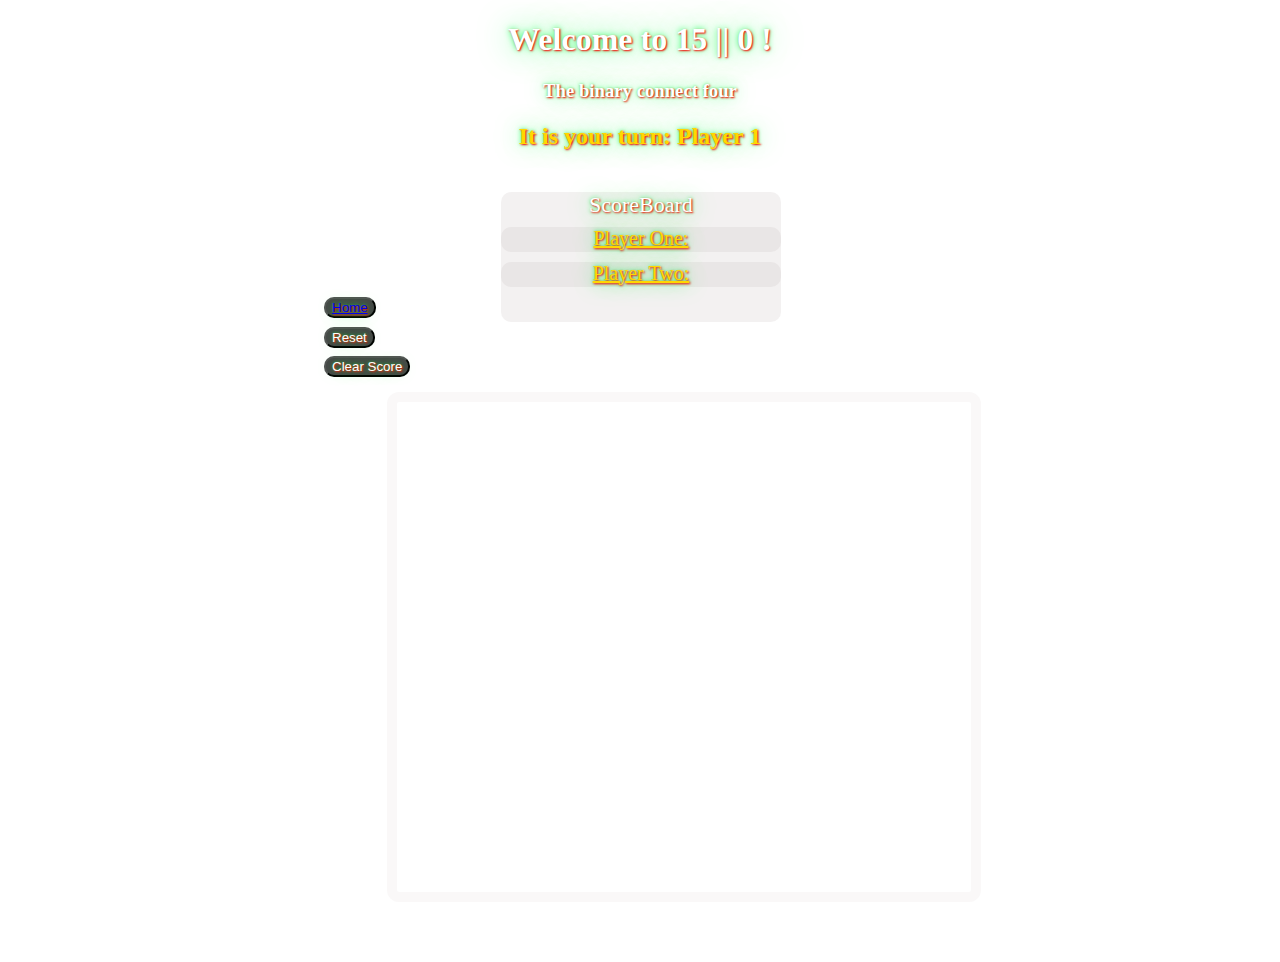
<file: final/index.html>
<!DOCTYPE html>
<html lang="en">
<head>
    <meta charset="UTF-8">
    <meta http-equiv="X-UA-Compatible" content="IE=edge">
    <meta name="viewport" content="width=device-width, initial-scale=1.0">
    <title>Document</title>
    <link rel="stylesheet" href="style.css"/>
    <script src="script.js" charset="UTF-8"></script>
    <!-- Below is a link to my references for this project -->
    <!-- https://www.youtube.com/watch?v=aroYjgQH8Tw -->
</head>
<body>
    <h1>Welcome to 15 || 0 !</h1>
    <h3>The binary connect four</h3>
    <h2>It is your turn: Player <span id='cpl'>1</span></h2>
    <h2 id="winner"></h2>
    <div class="scoreboard">
        <div class="sc" id="scBmessage">ScoreBoard</div>
        <div class="sc" id="one">Player One:</div>
        <div class="sc" id="two">Player Two:</div>
    </div>
    <button id="home"><a href="../index.html">Home</a></div>
    <button id="reset">Reset</button>
    <button id="clear">Clear Score</button>
    <div class="grid">
        <div></div>
        <div></div>
        <div></div>
        <div></div>
        <div></div>
        <div></div>
        <div></div>
        <div></div>
        <div></div>
        <div></div>
        <div></div>
        <div></div>
        <div></div>
        <div></div>
        <div></div>
        <div></div>
        <div></div>
        <div></div>
        <div></div>
        <div></div>
        <div></div>
        <div></div>
        <div></div>
        <div></div>
        <div></div>
        <div></div>
        <div></div>
        <div></div>
        <div></div>
        <div></div>
        <div></div>
        <div></div>
        <div></div>
        <div></div>
        <div></div>
        <div></div>
        <div></div>
        <div></div>
        <div></div>
        <div></div>
        <div></div>
        <div></div>
        <div class="invalid"></div>
        <div class="invalid"></div>
        <div class="invalid"></div>
        <div class="invalid"></div>
        <div class="invalid"></div>
        <div class="invalid"></div>
        <div class="invalid"></div>
    </div>
</body>
</html>
</file>
<file: final/style.css>
body{
    opacity: 150%;
    background-image: url('https://i.pinimg.com/originals/13/31/20/13312045ba691fcb8d1fbae330d937e0.gif');
    background-size: cover;
    background-repeat: no-repeat;
}

.grid {
    border: 10px solid rgb(245, 242, 242, .5);
    border-radius: 12px;
    height: 490px;
    width: 574px;
    display: flex;
    flex-wrap: wrap;
    margin-left: 30%; 
    margin-right: 50%;
    margin-bottom: 50px;
}
.grid div {
    /* border: 1px solid black; */
    height: 80px;
    width: 80px;
}
.sc{
    display: flex;
    flex-direction: column;
    text-align: center;
    color: white;
    text-shadow: 1px 1px 2px red, 0 0 1em rgba(0, 255, 76, 0.63), 0 0 0.2em rgba(0, 255, 76, 0.795);
    border-radius: 10px;
    background-color: rgba(194, 188, 188, 0.205);
    height: 60px;
    width: 280px;
    margin-bottom: -25px;
    text-decoration: underline;
    margin-left: 39%; 
    margin-right: 25%;
}
.plone {
    text-align: center;
    font-size: 4em;
    color:rgb(22, 250, 14);
    background-color: rgba(1, 0, 5, 0.315);
    border-radius: 10px;
    animation-name: fall-animation;
    animation-duration: 500ms;
}
@keyframes fall-animation {
    from{
        transform: translateY(-500px);
    }
    to{
        transform: translateY(0);
    }
    
}
.pltwo {
    text-align: center;
    font-size: 4em;
    color:rgb(22, 250, 14);
    background-color: rgba(1, 0, 5, 0.315);
    border-radius: 10px;
    animation-name: fall-animation;
    animation-duration: 500ms;
}
@keyframes fall-animation {
    from{
        transform: translateY(-500px);
    }
    to{
        transform: translateY(0);
    }
    
}
h1{
    color: white;
    text-align: center;
    animation:blinkingText 1.2s infinite;
    text-shadow: 1px 1px 2px red, 0 0 1em rgba(0, 255, 76, 0.63), 0 0 0.2em rgba(0, 255, 76, 0.795);
}
@keyframes blinkingText{
    0%{     color: rgb(32, 189, 18);    }
    20%{    color:rgb(255, 215, 0)}
    45%{    color: rgb(126, 123, 123); }
    66%{    color: rgb(32, 189, 18); }
    85%{    color:gold;  }
    100%{   color: rgb(248, 245, 245);    }
}
h2{
    text-align: center;
    color: rgb(255, 215, 0);
    border-bottom: 1px solid white;
    text-shadow: 1px 1px 2px red, 0 0 1em rgba(0, 255, 76, 0.63), 0 0 0.2em rgba(0, 255, 76, 0.795);
}
h3{
    text-align: center;
    color: white;
    border-bottom: 1px solid white;
    text-shadow: 1px 1px 2px red, 0 0 1em rgba(0, 255, 76, 0.63), 0 0 0.2em rgba(0, 255, 76, 0.795);
}
#one{
    color: rgb(255, 215, 0);
    font-size: 20px;
}
#two{
    color: rgb(255, 215, 0);
    font-size: 20px; 
}
#home{
    border-radius: 10px;
    color: white;
    text-shadow: 1px 1px 2px red, 0 0 1em rgba(0, 255, 76, 0.63), 0 0 0.2em rgba(0, 255, 76, 0.795);
    background-color: rgba(1, 0, 2, 0.726);
    margin-left: 25%; 
    margin-right: 25%;
}
#home:hover{
    background-color: rgb(155, 250, 14);
    color: rgb(63, 2, 119); 
}
#reset{
    border-radius: 10px;
    background-color: rgba(1, 0, 2, 0.726);
    text-shadow: 1px 1px 2px red, 0 0 1em rgba(0, 255, 76, 0.63), 0 0 0.2em rgba(0, 255, 76, 0.795);
    color: white;
    margin-left: 25%; 
    margin-right: 25%;
    margin-top: 9px;
}
#reset:hover{
    background-color: rgb(155, 250, 14);
    color: rgb(63, 2, 119); 
}

#clear{
    background-color: rgba(1, 0, 2, 0.726);
    color: white;
    text-shadow: 1px 1px 2px red, 0 0 1em rgba(0, 255, 76, 0.63), 0 0 0.2em rgba(0, 255, 76, 0.795);
    border-radius: 10px;
    margin-left: 25%;
    margin-right: 25%;
    margin-top: 8px;
    margin-bottom: 15px;
    max-width: fit-content;
}
#clear:hover{
    background-color: rgb(155, 250, 14);
    color: rgb(63, 2, 119);   
}
#scBmessage{
    font-size: 22px;
    text-decoration: wavy;
}
</file>
